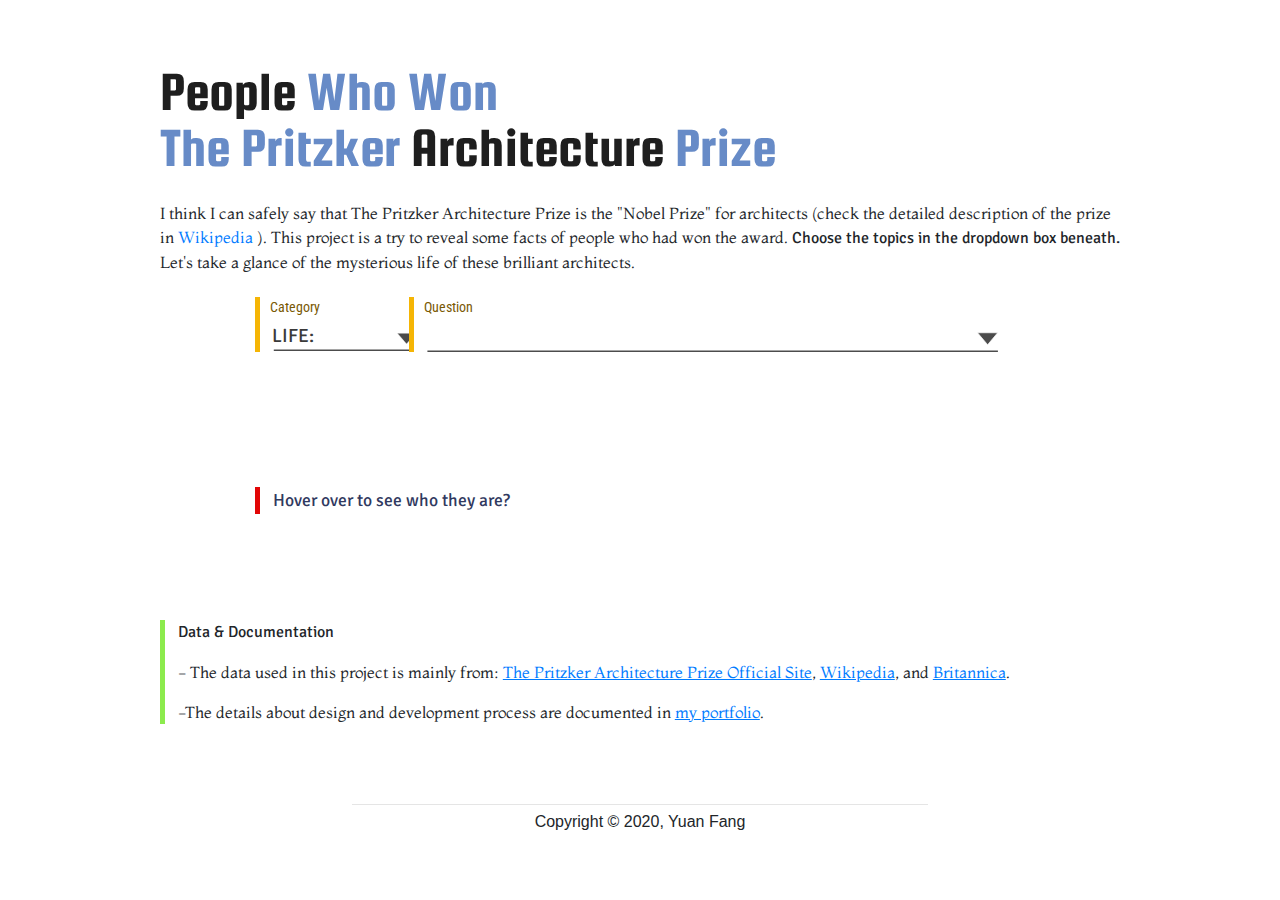
<file: index.html>
<!DOCTYPE html>
<html lang="en">

<head>
  <meta charset="UTF-8" />
  <meta name="viewport" content="width=device-width, initial-scale=1.0" />
  <link rel="stylesheet" href="https://stackpath.bootstrapcdn.com/bootstrap/4.4.1/css/bootstrap.min.css" integrity="sha384-Vkoo8x4CGsO3+Hhxv8T/Q5PaXtkKtu6ug5TOeNV6gBiFeWPGFN9MuhOf23Q9Ifjh" crossorigin="anonymous">
  <link href="https://fonts.googleapis.com/css2?family=Saira:wght@500&family=Squada+One&display=swap"
    rel="stylesheet" />
  <link href="https://fonts.googleapis.com/css2?family=Cairo:wght@600&family=Rajdhani&display=swap" rel="stylesheet" />
  <link href="https://fonts.googleapis.com/css2?family=Ubuntu&display=swap" rel="stylesheet" />
  <link href="https://fonts.googleapis.com/css2?family=Roboto+Condensed&family=Signika:wght@600&display=swap"
    rel="stylesheet" />
  <link href="https://fonts.googleapis.com/css2?family=Montaga&display=swap" rel="stylesheet" />
  <link rel="stylesheet" href="main.css" />
  <title>People Who Won The Pritzker Architecture</title>
</head>

<body>
  <section id="header">
    <div class="grid-container header">
      <div class="centerContainer">
        <!-- <div class="grid-item img">
          <img class="titleImg" src="img/medal.png" alt="" />
        </div> -->
        <div class="grid-item text">
          <p class="titleText">
            <span class="titleImportant">People</span> Who Won <br />The
            Pritzker <span class="titleImportant">Architecture</span> Prize
          </p>
          <p class="intro">
            I think I can safely say that <span>The Pritzker Architecture Prize</span> is the "Nobel Prize" for architects (check the detailed description of the prize in
            <a href="https://en.wikipedia.org/wiki/Pritzker_Architecture_Prize">Wikipedia</a>
            ). This project is a try to reveal some facts of people who had won the award. <span class="summary_title">Choose the topics in the dropdown box beneath.</span> Let's take a glance of the mysterious life of these brilliant architects.
          </p>
        </div>
      </div>
    </div>

  </section>
  <section id="mainContents">
    <div class="main">
      <div id="filtersContainer" class="filters">
                  <!-- <hr class="questionLine" /> -->
        <div class="updatedInfo">
          <div class="grid-container selectBox">
            <div class="grid-item divOfSelectBox categories">
              <p class="titleOfSelectBox">Category</p>
              <select id="questionSelect_categories" class="questionSelect categories">
                <option value="life">LIFE:</option>
                <option value="education">EDUCATION:</option>
                <option value="career">CAREER:</option>
              </select>
            </div>
            <div class="grid-item divOfSelectBox update">
              <p class="titleOfSelectBox">Question</p>
              <select id="questionSelect_update" class="questionSelect update"></select>
            </div>
          </div>
          <div class="divOfUpdatedIntro">
            <!-- personal life -->
            <p id="updatedIntro_life" class="updatedIntro">
              Many people might think master architects are born to be "master." But of course, they also share something in life with anyone else -- they all had an origin (no matter in terms of space or time), all used to be young, and finally, all need to face death. While the contents in this section are mainly basic facts of the laureates, it might be interesting to see them presented in aggregate.
            </p>
            <p id="updatedIntro_gender" class="updatedIntro">
              Like many other fields, the architecture industry had been dominated by males since architecture became organized as a profession. In an interview, the first female architect who had won the Pritzker Architecture Prize, Zaha Hadid, was asked, “do you think the profession is gender-biased?” She answered, “I don’t think it is profession… I think people are biased.”
            </p>
            <p id="updatedIntro_nation" class="updatedIntro">
              From it was founded in 1979, the Pritzker Architecture Prize was awarded to architects all around the world. It's said to be awarded "irrespective of nationality, race, creed, or ideology." The contents in this part showed the nationality of architects when they won the prize and the country of birth, where might have cultural influences for them. 
            </p>
            <p id="updatedIntro_glass" class="updatedIntro">
              In public view, like wearing black, the preference of wearing black, round, plastic-frame spectacles is a stereotype of architects, which originated from Le Corbusier and his famous owlish glasses. However, the contents in this part only focus on showing whether these master architects wear glasses but not the styles. It shows that only 18 out of 48 laureates wearing glasses.
            </p>
            <p id="updatedIntro_zodiac" class="updatedIntro">There is a widely saying that most architects' zodiac signs are "Taurus." Is it that true for these master architects? As the zodiac signs of them shown beneath: 10 out of 48 laureates have zodiac signs of "Taurus"(which is the most), 7 are "Leo," and "Virgo" and "Scorpio" each has five laureates. So, the saying is true for people who won the Pritzker Architecture Prize.</p>
            <p id="updatedIntro_young" class="updatedIntro">
              Due to this profession's unique nature, very few architects establish their reputation of career when they were young. Therefore, in the public's impression (even people in this field), most master architects are a group of people past middle age, as if they were always like that. In this part, let's take a look at what they looked like when they were young/ younger (couldn't find the data of 1996 and 1986 laureate).
            </p>
            <p id="updatedIntro_old" class="updatedIntro">
              Instead of saying most master architects live a long life, living a long life gives them more chances to become masters in this field, which would enable them to build more projects. While from 1988, 15 out of 48 laureates had passed away, among whom Zaha Hadid was the youngest (passed away at 65, 2016), Oscar Niemeyer was the oldest (passed away at 104, 2012), and the average is 86.
            </p>

            <!-- education -->
            <p id="updatedIntro_education" class="updatedIntro">
              Like many other design subjects, Architecture is considered hard to learn and teach. In modern times, studying in the college is usually the first part of the training process for architects. This section aims to show where the laureates received their formal training before becoming architects and their roles in architectural education in later life.
            </p>
            <p id="updatedIntro_educationGeneral" class="updatedIntro">
              Architecture had been considered a complex profession tough to learn by oneself. However, before the system of apprenticeship with master builders was widely replaced by modern architectural education, many great modern architects, like Le Corbusier (1887 - 1965), Frank Lloyd Wright (1867 - 1959), Ludwig Mies van der Rohe (1886 - 1969), lacked formal training as an architect.
            </p>
            <p id="updatedIntro_educationDegree" class="updatedIntro">Architectural design is a highly practice-dependent discipline. Unlike the Nobel Prize laureates, 66.6% of the Pritzker Architecture Prize's laureates hold Bachelor's degree, 22.9% holds Master's degree, and only two of them are Doctors. Among the three architects whose data are missing, Aldo Rossi had a degree in Architecture. Still, it remains unknown whether it is a Bachelor's degree or a Master's degree, for he received the degree 10 years after entering Milan Polytechnic University.</p>
            <p id="updatedIntro_educationAbroad" class="updatedIntro">
              Learning architecture abroad, whether via study in college, travel, or work for master architects, can significantly impact young architects. The contents in this part only focus on showing whether the laureates had studied architecture abroad in the college.
            </p>
            <p id="updatedIntro_teach" class="updatedIntro">
              Many master architects are invited as guest professors or visiting professors worldwide, and some of them have long-term professorship in the University. The data in this part mainly comes from the biography provided by the website of The Pritzker Architecture Prize and Wikipedia. The label "N" means there is no content about "teaching" for this architect from the two data sources.
            </p>

            <!-- career -->
            <p id="updatedIntro_career" class="updatedIntro">
              To a great extent, an architect's career is built up by his or her architecture projects in the real context. But instead of introducing their projects, this section aims at exploring other career-related aspects of these architects, like other careers they had considered,  the trips and figures important to their works, when they won one of the world's premier professional recognition, etc.
            </p>
            <p id="updatedIntro_otherCareer" class="updatedIntro">
              Not all master architects want to make "architecture" their
              life-long pursue from the very beginning. Some of them had thought about
              <span class="hightLightedTexts orange">following their father's profession,</span>
              some of them had
              <span class="hightLightedTexts red">learned other subjects</span>
              in the undergraduate, and some of them even had been quite
              successful in
              <span class="hightLightedTexts blue">the career before.</span>
              In this part, let's take a look of the other careers they had
              considered.
            </p>
            <p id="updatedIntro_travel" class="updatedIntro">
              Traveling can make a significant impact on architects. Some laureates took many trips while studied and worked in other countries, some traveled to see
              <span class="hightLightedTexts blue">the works of the architects they admired,</span>
              and some got the opportunity to
              <span class="hightLightedTexts green">meet and even work with these master architects</span>
              during the stay. While some architects, like the 2010 laureates, Kazuyo Sejim, were described by the critics as "the generation of architects trained by television and video."
            </p>
            <p id="updatedIntro_age" class="updatedIntro">
              Like the Nobel Prize's laureates, many laureates of the Pritzker Architecture Prize had passed their middle age when they won the award. Since 1979, the youngest is the 2010 laureate, Ryue Nishizawa, at age 44, and the oldest is 2018 laureate, B.V. Doshi, at age 90. And the average age of the laureates is 63.
            </p>
            <p id="updatedIntro_work" class="updatedIntro">
              Working together can bring architects opportunities to learn from each other. While most master architects have their unique perspective of architecture and working style, were they influenced by someone else? It would be interesting to see which of these laureates had worked together, which might impact their own career.
            </p>
            <p id="updatedIntro_esTime" class="updatedIntro">
              For architects, "establish one's own practice" normally means open their own firm/ studio (with partners). This part focuses on the period between they received their first architecture degree and established their own practice. During this period, some of them chose 
              <span class="hightLightedTexts red">
                further study in the college</span>,
              <span class="hightLightedTexts blue">worked for other architects</span>,
              <span class="hightLightedTexts green">traveled around,</span> or
              <span class="hightLightedTexts orange">taught in the university</span> (The "number" stands for the years it took).
            </p>
            <p id="updatedIntro_wonTime" class="updatedIntro">
             Every laureate has his/ her unique contribution to architecture, no matter when he/ she received the award. Some laureates established their names in the field a long time before receiving the Pritzker Architecture Prize. And some laureates spent many years improving themselves before establishing their own practice. Therefore, this section doesn't aim to compare the time it takes to become a laureate but encourage readers to explore the story behind the numbers (The "number" stands for the years it took).
            </p>
          </div>

          <div id="divOfUpdatedInfo_detailed" class="divOfUpdatedInfo_detailed">
            <div id="divOfEducationAbroad"></div>
            <p id="defaultTexts" class="defaultTexts">Hover over to see who they are?</p>

            <!-- where did they receive the training to be an architect? -->
            <p id="educationAbroad_O" class="otherTexts"></p>
            <p id="education_U1" class="education universityName"></p>
            <p id="education_A1" class="education additionInfo"></p>

            <p id="education_U2" class="education universityName"></p>
            <p id="education_A2" class="education additionInfo"></p>

            <p id="education_U3" class="education universityName"></p>
            <p id="education_A3" class="education additionInfo"></p>

            <!-- otherCareer -->
            <p id="otherCareer_O1" class="otherTexts"></p>
            <p id="otherCareer_role1_r" class="hightLightedTexts red"></p>
            <p id="otherCareer_role1_b" class="hightLightedTexts blue"></p>
            <p id="otherCareer_role1_g" class="hightLightedTexts orange"></p>
            <p id="otherCareer_O2" class="otherTexts"></p>
            <p id="otherCareer_role2_r" class="hightLightedTexts red"></p>
            <p id="otherCareer_role2_b" class="hightLightedTexts blue"></p>

            <!-- travel -->
            <p id="travel_O1" class="otherTexts"></p>
            <p id="travel_location1" class="hightLightedTexts red"></p>
            <p id="travel_O2" class="otherTexts"></p>
            <p id="travel_works" class="hightLightedTexts blue"></p>
            <p id="travel_O3" class="otherTexts"></p>
            <p id="travel_figures" class="hightLightedTexts green"></p>
            <p id="travel_O4" class="otherTexts"></p>
            <p id="travel_location2" class="hightLightedTexts red"></p>
            <p id="travel_O5" class="otherTexts"></p>

            <!-- what did they do after receiving the first architecture degree? -->
            <p id="ThingsDone_studied" class="hightLightedTexts red"></p>
            <p id="ThingsDone_worked" class="hightLightedTexts blue"></p>
            <p id="ThingsDone_traveled" class="hightLightedTexts green"></p>
            <p id="ThingsDone_taught" class="hightLightedTexts orange"></p>
            <p id="ThingsDone_O1" class="otherTexts"></p>
          </div>
        </div>
      </div>
      <div id="portraitsContainer" class="portraits"></div>
    </div>
    <div class="summaryContainer">
      <p class="summary_title">Data & Documentation</p>
      <p class="summary_contents">- The data used in this project is mainly from: <a class="summary_link" href="https://www.pritzkerprize.com/">The Pritzker Architecture Prize Official Site</a>,
      <a class="summary_link" href="https://en.wikipedia.org/wiki/Main_Page">Wikipedia</a>, and
      <a class="summary_link" href="https://www.britannica.com/">Britannica</a>.
    </p>
    <p class="summary_contents">-The details about design and development process are documented in <a class="summary_link" href="https://www.fang--yuan.com/dataviz/dataviz-pritzkerarch/">my portfolio</a>.</p>
    </div>
    <div id="copyRight">
      <hr class="divider">
      <p class="copyRightText">Copyright © 2020, Yuan Fang</p>
    </div>
  </section>

  <script src="https://d3js.org/d3.v5.min.js"></script>
  <script src="https://ajax.googleapis.com/ajax/libs/jquery/3.4.1/jquery.min.js"></script>
  <script src="https://cdn.jsdelivr.net/npm/popper.js@1.16.0/dist/umd/popper.min.js" integrity="sha384-Q6E9RHvbIyZFJoft+2mJbHaEWldlvI9IOYy5n3zV9zzTtmI3UksdQRVvoxMfooAo" crossorigin="anonymous"></script>
  <script src="https://stackpath.bootstrapcdn.com/bootstrap/4.4.1/js/bootstrap.min.js" integrity="sha384-wfSDF2E50Y2D1uUdj0O3uMBJnjuUD4Ih7YwaYd1iqfktj0Uod8GCExl3Og8ifwB6" crossorigin="anonymous"></script>
  <script src="index.js"></script>
</body>

</html>
</file>
<file: main.css>
#body {
  margin-bottom: 0px;
}

#mainContents {
  margin: 0 5% 0 5%;
}
/* header section */
.grid-container.header {
  display: flex;
  justify-content: center;
  margin: 5% 5% 0 5%;
  /* grid-template-columns: 10% 90%; */
}
.centerContainer {
  max-width: 960px;
}
.grid-item {
  background-color: white;
}

.titleText {
  /* text-align: center; */
  margin-bottom: 25px;
  font-family: "Squada One", cursive;
  font-weight: 500;
  font-size: 3.5rem;
  color: #678bc7;
  line-height: 3.5rem;
}

.intro {
  margin-bottom: 0rem;
  font-family: 'Montaga', serif;
  font-size: 1rem;
  /* line-height: 1.5rem; */
}

.titleImportant {
  color: rgb(30, 30, 30);
}

/* main section */
.main {
  display: grid;
  margin-bottom: 0rem;
}

.filters {
  display: flex;
  justify-content: center;
  margin: 2% auto;
  
}

.questionLine {
  width: 60%;
}

.portraits {
  display: flex;
  justify-content: center;
  /* padding: 2% auto; */
  padding-bottom: 0rem;
  
}

.grid-container.selectBox {
  display: grid;
  grid-template-columns: 20% 80%;
}

.divOfSelectBox {
  margin-right: 20%;
  padding-left: 10px;
  display: inline;
  border-left: 5px solid rgb(245, 181, 5);
}

.titleOfSelectBox {
  margin-bottom: 0.2rem;
  margin-top: 0rem;
  font-family: 'Roboto Condensed', sans-serif;
  font-size: 0.9rem;
  color: rgb(121, 89, 4);
}

.questionSelect {
  height: 30px;
  background-color: transparent;
  margin-top: 0px;
  margin-right: 10px;
  padding-left: 2px;
  padding-right: 10px;
  appearance: none;
  -moz-appearance: none;
  -webkit-appearance: none;
  border-width: 0px;
  font-family: 'Signika', sans-serif;
  font-size: 1.2rem;
  color: rgb(58, 58, 58);
  cursor: pointer;
}

.questionSelect.categories {
  background: url("img/selectBackground_shot.svg") no-repeat right center;
  width: 150px;
  margin-right: 5%;
}

.questionSelect.update {
  background: url("img/selectBackground.svg") no-repeat right center;
  width: 580px;
}

select {
  outline: none
}

/* dropDownBox */
.divOfUpdatedIntro {
  position: relative;
  height: 110px;
  margin-top: 1rem;
}

.divOfUpdatedInfo_detailed {
  position: relative;
  margin-top: 0.6rem;
  border-left: 5px solid rgb(226, 6, 6);
  padding-left: 0.8rem;
  /* height: 50px; */
  max-width: 960px;
}

.updatedIntro {
  position: absolute; 
  margin: 0.6rem auto 0 auto;
  padding-left: 0.8rem;
  border-left: 5px solid #678bc7;
  font-family: 'Montaga', serif;
  font-size: 1rem;
  color: #084177;
  visibility: hidden;

}

.updatedInfo {
  height: 220px;
}

#divOfEducationAbroad {
  display: inline;
  margin-top: 0rem;
}

.educationAbroad_img {
  height: 25px;
  width: auto;
  margin-top: 0rem;
  margin-bottom: -0.3rem;
}

.education {
  display: inline;
}

.otherTexts {
  display: inline;
  font-family: 'Roboto Condensed', sans-serif;
  font-size: 1rem;
  color: rgb(3, 45, 83);
}

.defaultTexts {
  display: inline;
  font-family: 'Signika', sans-serif;
  font-size: 1.1rem;
  color: #303960;
  position: relative;
  margin-top: 0.6rem;

}

.education.universityName {
  font-family: 'Signika', sans-serif;
  font-size: 1.1rem;
  color: rgb(3, 45, 83);
  opacity: 0.8;
}

.education.additionInfo {
  font-family: 'Roboto Condensed', sans-serif;
  font-size: 0.8rem;
  color: rgb(83, 82, 3);
  opacity: 0.8;
}

/* education_1 */
.hightLightedTexts {
  display: inline;
  font-family: 'Signika', sans-serif;
  font-size: 1.1rem;
  color: black;
}

.hightLightedTexts.red {
  background-color: #fc9d9d;
}

.hightLightedTexts.blue {
  background-color: #a4e7f8;
}

.hightLightedTexts.green {
  background-color: #a9eec2;
}

.hightLightedTexts.orange {
  background-color: #ffd31d;
}

/* tooltip */
.tooltip {
  position: absolute;
  top: 50px;
  left: -35px;
  width: 150px;
  border: 1px solid rgb(48, 48, 48);
  border-right: 8px solid rgb(48, 48, 48);
  border-bottom: 3px solid rgb(48, 48, 48);
  background: white;
  text-align: center;
  transition: all 0.2s ease-out;
  pointer-events: none;
  z-index: 10;
}

.tooltipName {
  margin-top: 5px;
  font-family: "Cairo", sans-serif;
  font-size: 1rem;
  font-weight: 700;
}

.tooltipYear {
  margin-bottom: 5px;
  font-family: "Rajdhani", sans-serif;
  font-size: 0.9rem;
  color: rgb(173, 4, 4);
}

/* tooltip */

/* imgGallery */
#architect {
  position: relative;
  display: inline;
}

img {
  display: inline;
  width: 90px;
  margin: 4px;
}
/* the style of the image (not default) */
.otherProperty {
  filter: grayscale(0);
  border: 1px solid rgb(180, 180, 180);
}

/* the style of the image (not default) when being hovered */
.otherProperty:hover {
  transform: scale(1);
  border-style: groove;
  border: 2px solid rgb(3, 242, 250);
}

/* the style of tooltip when it is not default mode of each section */
.otherProperty:hover~.tooltip {
  top: 60px;
  left: -25px;
  background: rgba(255, 255, 255, 0.9);
  transform: skew(0deg);
}

.otherProperty.default {
  filter: grayscale(0);
  z-index: 1;
}

.otherProperty.default:hover {
  position: relative;
  filter: grayscale(0);
  transform: scale(1.5);
  border: 2px solid rgba(241, 71, 71, 0.9);
  border-left: 10px solid rgba(241, 71, 71, 0.6);
  border-top: 5px solid rgba(241, 71, 71, 0.6);
  z-index: 2;
}

.otherProperty.default:hover~.tooltip {
  top: 65px;
  left: -55px;
  box-shadow: 20px 10px 0px 3px rgba(241, 71, 71, 0.9);
  transform: skew(-10deg);
}

#section {
  max-width: 1024px; 
}

#section:hover>.architect {
  opacity: 1;
}

#section:hover>.architect:not(:hover) {
  opacity: 0.6;
  /* filter: grayscale(1); */
}

.section {
  justify-content: center;
}

.otherProperty.default {
  filter: grayscale(0);
}

/* imgGallery */
.portraits {
  margin-bottom: 70px;
}
.summaryContainer {
  position: relative;
  margin: 0.6rem auto 5rem auto;
  border-left: 5px solid rgb(140, 235, 77);
  padding-left: 0.8rem;
  max-width: 960px;
}
.summary_title {
  font-family: 'Signika', sans-serif;
}
.summary_contents {
  font-family: 'Montaga', serif;
}
.summary_link {
  text-decoration: underline;
}
.divider {
  size: 1rem;
  width: 50%;
  color: #084177;
  margin-bottom: 0;
}

.copyRightText {
  margin: 5px auto 50px auto;
  text-align: center;
}
@media only screen and (min-width: 1441px) {
  #section {
    max-width: 1024px; 
  }

  .grid-item.portraits {
    padding: 2% 5%;
  }

  .titleText {
    margin-top: 25px;
  }
  .grid-container.header {
    margin: 1.5% 5% 0 5%;
  }
  /* .tooltip {
    width: 180px;
  } */

  /* .tooltipName {
    font-size: 1.2rem;
  }

  .tooltipYear {
    font-size: 1.1rem;
  } */

  /* img {
    width: 120px;
    margin: 5px;
  } */

  .divOfUpdatedImg {
    width: 100%;
  }

  .divOfAgeImg {
    text-align: center;
  }

  .titleImg {
    width: 160px;
  }

  .Btn {
    font-size: 1rem;
  }
}
/* @media only screen and (min-width: 1800px) {
  #header {
    margin: 1% 5%;
  }

  .grid-item.portraits {
    padding: 2% 4%;
  }

  img {
    margin: 8px;
  }
} */


/* p {
  word-break: break-all;
  white-space: normal;
} */
</file>
